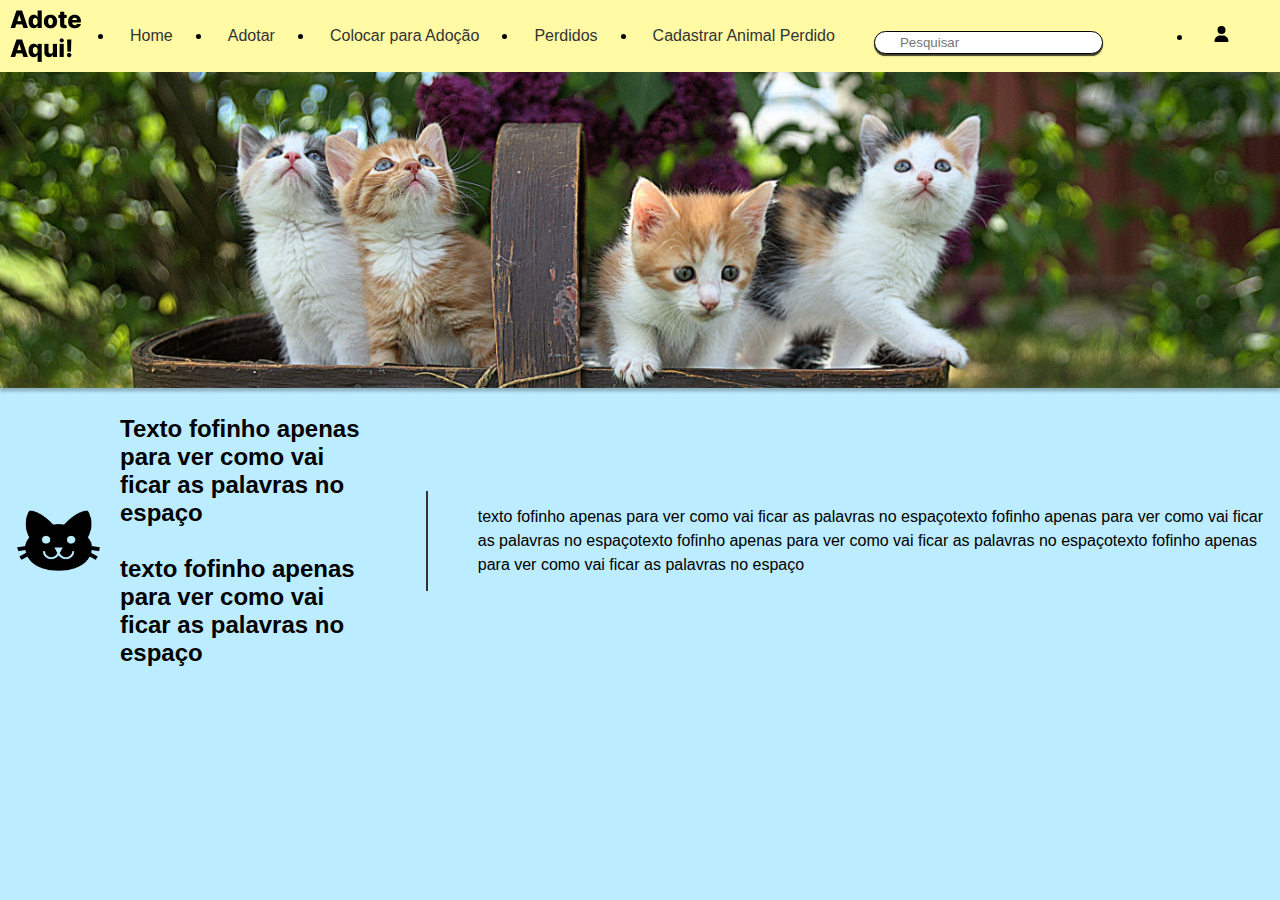
<file: index.html>
<!DOCTYPE html>
<html>
<head>
    <meta charset="UTF-8">
    <title>Save Pets</title>
    <link rel="stylesheet" type="text/css" href="styles.css">
</head>
<link rel="stylesheet" type="text/css" href="styles.css">
<link rel="icon" type="image/png" href="mdi_cat.png">
<body>
    <nav class="navbar">
        <ul>
            <li><a class="logo" href="#"><img class="logo" src="Adote Aqui!.png" alt="Logo"></a></li>
            <li><a href="index.html">Home</a></li>
            <li><a href="index.html">Adotar</a></li>
            <li><a href="cadastro_gato.html">Colocar para Adoção</a></li>
            <li><a href="perdido.html">Perdidos</a></li>
            <li><a href="add_perdido.html">Cadastrar Animal Perdido</a></li>
            <li class="search-bar">
                <input class="search-barra" type="text" placeholder="Pesquisar">
                <a class="icon-pesquisar-a" href=""><img class="icon-pesquisar" src="magnifying-glass-solid.svg" alt=""></a>
            </li>
            <li class="user-name" id="userMenu" style="display: none;">
                <!-- Verifica se o usuário está logado e exibe o nome ou o botão de deslogar -->
                <span id="nomeUsuario"></span>
                <ul class="mini-menu">
                    <li><a href="#" onclick="deslogar();">Deslogar</a></li>
                </ul>
            </li>
            <li class="login-icon">
                <a href="javascript:void(0);" onclick="verificarUsuarioLogado();">
                    <img class="perfil" src="user-solid.svg" alt="perfil">
                    <span id="nomeUsuarioDisplay"></span>
                </a>
            </li>
        </ul>
    </nav>
    <div class="banner">
        <img src="Rectangle 14.png">
        </div>
    <div class="featured-section">
        <div class="featured-item">
            <img src="mdi_cat.png" alt="Imagem pequena">
            <h2>Texto fofinho apenas para ver como vai ficar as palavras no espaço
                <br> <br>
                texto fofinho apenas para ver como vai ficar as palavras no espaço
            </h2>
        </div>
        <div class="separator"></div>
        <div class="featured-text">
            <p>texto fofinho apenas para ver como vai ficar as palavras no espaçotexto fofinho apenas para ver como vai ficar as palavras no espaçotexto fofinho apenas para ver como vai ficar as palavras no espaçotexto fofinho apenas para ver como vai ficar as palavras no espaço</p>
        </div>
    </div>
    <div class="image-section" id="gatinhosContainer">
        <!-- Aqui os gatinhos cadastrados serão inseridos dinamicamente -->
    </div>
    

    <script>
        const gatinhosContainer = document.getElementById("gatinhosContainer");
        const gatinhosCadastrados = JSON.parse(localStorage.getItem("gatinhosCadastrados")) || [];
    
        gatinhosCadastrados.forEach(gatinho => {
            const gatinhoItem = document.createElement("div");
            gatinhoItem.classList.add("image-item");
            gatinhoItem.innerHTML = `
                <a href="perfil_gatinho.html?id=${gatinho.id}">
                    <img src="data:image/png;base64,${gatinho.foto}" alt="Imagem do Gatinho">
                </a>
                <h3>Tipo: ${gatinho.tipoAnimal}<br><br>
                    Nome: ${gatinho.nome}<br>
                    <br>
                    Sexo: ${gatinho.sexo} <br><br>
                    Idade: ${gatinho.dtNascimento}<br><br>
                    Necessidade: ${gatinho.necessidade}<br><br>
                    Bairro: ${gatinho.endereco}<br><br>
                    Tutor: ${gatinho.usuario}
                </h3>
            `;
            gatinhosContainer.appendChild(gatinhoItem);
        });


        const searchInput = document.querySelector(".search-barra");
        
        searchInput.addEventListener("input", () => {
            const searchTerm = searchInput.value.toLowerCase();
            filtrarGatinhosPorTipo(searchTerm);
        });



        function filtrarGatinhosPorTipo(tipoAnimal) {
    const gatinhosFiltrados = gatinhosCadastrados.filter(gatinho => 
        gatinho.tipoAnimal && gatinho.tipoAnimal.toLowerCase().includes(tipoAnimal)
    );

    gatinhosContainer.innerHTML = ""; // Limpa o conteúdo atual

    gatinhosFiltrados.forEach(gatinho => {
        const gatinhoItem = document.createElement("div");
        gatinhoItem.classList.add("image-item");
        gatinhoItem.innerHTML = `
            <a href="perfil_gatinho.html?id=${gatinho.id}">
                <img src="data:image/png;base64,${gatinho.foto}" alt="Imagem do Gatinho">
            </a>
            <h3>Tipo: ${gatinho.tipoAnimal}<br>
                Nome: ${gatinho.nome}<br>
                <br>
                Sexo: ${gatinho.sexo} <br><br>
                Idade: ${gatinho.dtNascimento}<br><br>
                Necessidade: ${gatinho.necessidade}<br><br>
                Bairro: ${gatinho.endereco}<br><br>
                Tutor: ${gatinho.usuario}
            </h3>
        `;
        gatinhosContainer.appendChild(gatinhoItem);
    });
}

        
        
        
        
        
        
        
        
        
        const usuarioLogado = JSON.parse(localStorage.getItem("usuarioLogado"));

        function verificarUsuarioLogado() {
            if (usuarioLogado) {
                window.location.href = "perfil_usuario.html";
            } else {
                window.location.href = "login.html";
            }
        }


        
    

        // Atualiza o nome do usuário na barra de navegação
        if (usuarioLogado) {
            const nomeUsuarioDisplay = document.getElementById("nomeUsuarioDisplay");
            nomeUsuarioDisplay.textContent = `Olá, ${usuarioLogado.nome}!`;
        }
        
        function deslogar() {
            localStorage.removeItem("usuarioLogado");
            alert("Você foi deslogado com sucesso.");
            location.reload(); // Recarrega a página para atualizar o menu
        }
    </script>
    
    
    
</body>
</html>
</file>
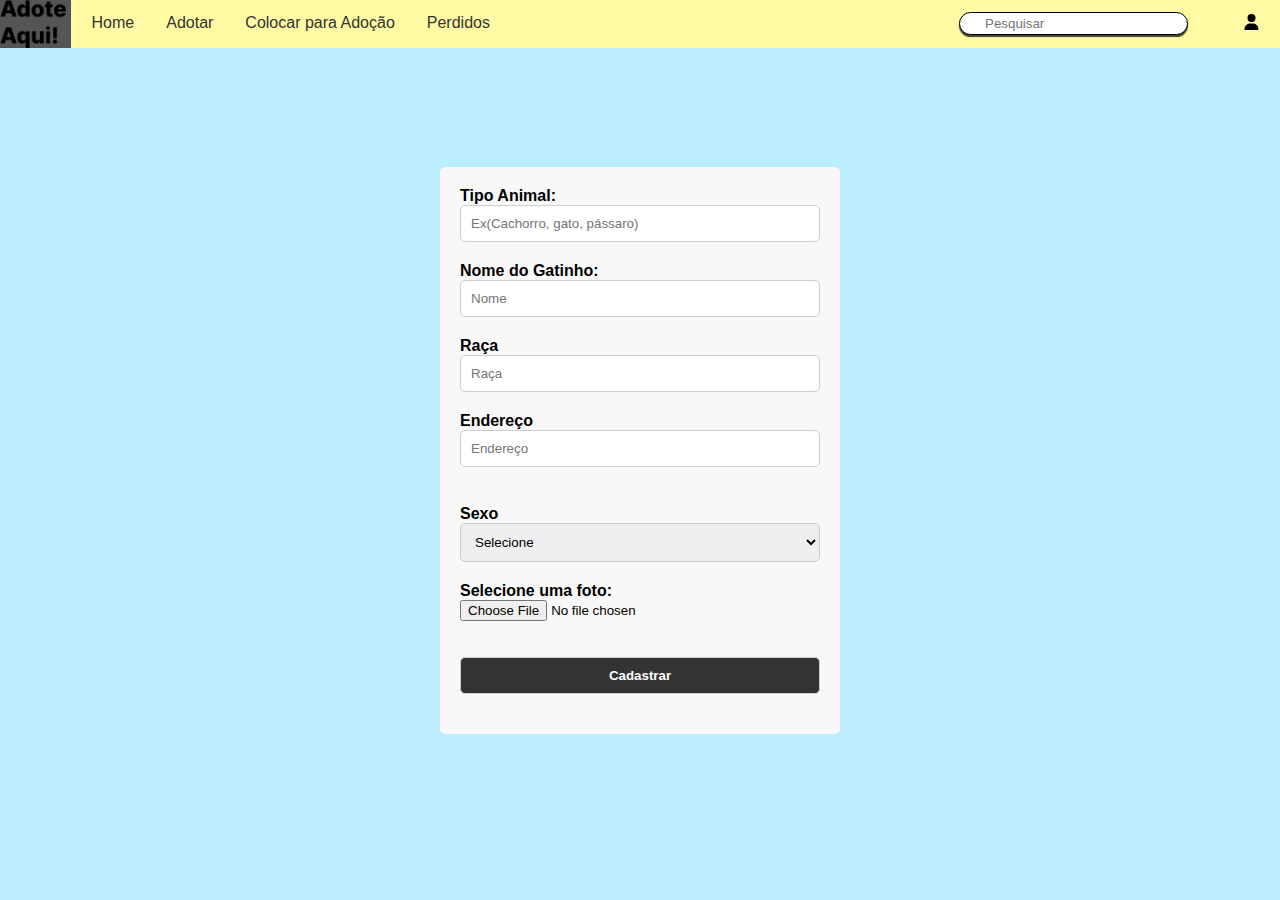
<file: add_perdido.html>
<!DOCTYPE html>
<html lang="en">
<head>
    <meta charset="UTF-8">
    <meta name="viewport" content="width=device-width, initial-scale=1.0">
    <title>Cadastro do Gatinho</title>
    <link rel="stylesheet" type="text/css" href="cg_style.css">
    <link rel="icon" type="image/png" href="mdi_cat.png">
</head>
<body>
    <nav class="navbar">
        <ul>
            <li><a class="logo" href="#"><img class="logo" src="Adote Aqui!.png" alt="Logo"></a></li>
            <li><a href="index.html">Home</a></li>
            <li><a href="index.html">Adotar</a></li>
            <li><a href="cadastro_gato.html">Colocar para Adoção</a></li>
            <li><a href="perdido.html">Perdidos</a></li>
            <li class="login-icon">
                <a href="login.html"><img class="perfil" src="user-solid.svg" alt="perfil"></a>
            </li>
            <li class="search-bar">
                <input class="search-barra" type="text" placeholder="Pesquisar">
                <a class="icon-pesquisar-a" href=""><img class="icon-pesquisar" src="magnifying-glass-solid.svg" alt=""></a>
            </li>
            <li class="user-name">
                <!-- Verifica se o usuário está logado e exibe o nome -->
                <span id="nomeUsuario"></span>
            </li>
        </ul>
    </nav>

    <div class="form-perdidos">
        <form onsubmit="concluirCadastroPerdidos(event)">

            <div>
                <label for="tipoanimal"><strong>Tipo Animal:</strong></label>
                <br>
                <input class="imput-form" type="text" name="tipoAnimal" id="tipoAnimal" placeholder="Ex(Cachorro, gato, pássaro)" required>
            </div>
            <div>
                <label for="nome"><strong>Nome do Gatinho:</strong></label>
                <br>
                <input class="imput-form" type="text" name="nome" id="nome" placeholder="Nome" required>
            </div>
            <div>
                <label for="raca"><strong>Raça</strong></label>
                <br>
                <input class="imput-form" type="text" name="raca" id="raca" placeholder="Raça" required>
            </div>
            <div>
                <label for="endereco"><strong>Endereço</strong></label>
                <br>
                <input class="imput-form" type="text" name="endereco" id="endereco" placeholder="Endereço" required>
            </div>
            <br>
            <div class="campo">
                <label for="sexo"><strong>Sexo</strong></label>
                <select class="imput-form" id="sexo">
                    <option selected disabled value=""> Selecione </option>
                    <option> Macho</option>
                    <option> Fêmea </option>
                </select>
            </div>

            <label for="img-gato"> <strong>Selecione uma foto:</strong></label>
            <div class="envia-foto">
                
                <input type="file" id="img-gato" name="img-gato" accept="image/*">
            </div><br><br>
            

            <button class="imput-form" class="botao" type="submit" onclick="concluirCadastroPerdidos(event)" ><strong>Cadastrar</strong></button>
    </form>
    </div>
    <script>
        function concluirCadastroPerdidos(event) {
            event.preventDefault();

            const fotoUsuario = usuarioLogado.fotoPerfil;

            // Obtém os valores do formulário
            const tipoAnimal = document.getElementById("tipoAnimal").value;
            const nome = document.getElementById("nome").value;
            const raca = document.getElementById("raca").value;
            const endereco = document.getElementById("endereco").value;
            const sexo = document.getElementById("sexo").value;
            
    
            // Obtém a imagem selecionada pelo usuário
            const fotoInput = document.getElementById("img-gato");
            const foto = fotoInput.files[0]; // A primeira imagem selecionada
    
            // Verifica se uma imagem foi selecionada
            if (!foto) {
                alert("Selecione uma foto para o gatinho.");
                return;
            }

            // Converte a imagem em uma string base64
            const reader = new FileReader();
            reader.onload = function () {
                const fotoBase64 = reader.result.split(",")[1];
    
                // Cria um objeto com as informações do gatinho
                const novoPerdido = {
                    id: Date.now(),
                    tipoAnimal,
                    nome,
                    raca,
                    endereco,
                    sexo,
                    foto: fotoBase64, // URL temporária da imagem
                    usuario: usuarioLogado.nome,
                    usuarioFoto: fotoUsuario
                };
    
                // Obtém a lista de gatinhos do Local Storage ou cria uma nova lista vazia
                const gatinhosPerdidos = JSON.parse(localStorage.getItem("gatinhosPerdidos")) || [];
    
                // Adiciona o novo gatinho à lista
                gatinhosPerdidos.push(novoPerdido);
    
                // Atualiza a lista de gatinhos no Local Storage
                localStorage.setItem("gatinhosPerdidos", JSON.stringify(gatinhosPerdidos));
    
                // Redireciona para a página principal
                window.location.href = "perdido.html";
            };

            reader.readAsDataURL(foto);
        
}
        // Verifica se o usuário está logado e atualiza o nome na barra de pesquisa
        const usuarioLogado = JSON.parse(localStorage.getItem("usuarioLogado"));
    
        if (usuarioLogado) {
            const nomeUsuarioElement = document.getElementById("nomeUsuario");
            nomeUsuarioElement.textContent = `Olá, ${usuarioLogado.nome}!`;
        }
        
    </script>
        
    
</body>
</html>
</file>
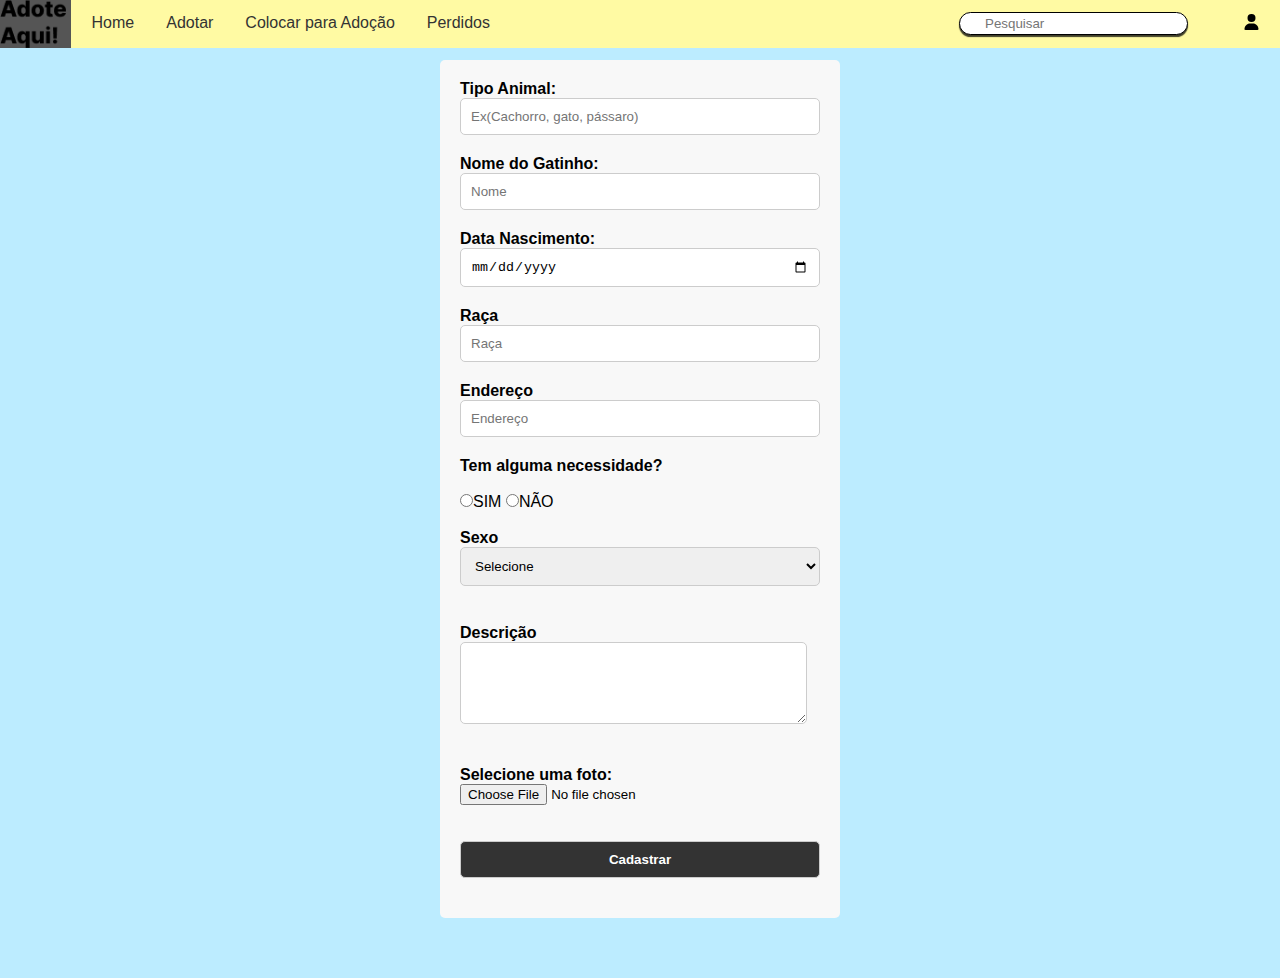
<file: cadastro_gato.html>
<!DOCTYPE html>
<html lang="en">
<head>
    <meta charset="UTF-8">
    <meta name="viewport" content="width=device-width, initial-scale=1.0">
    <title>Cadastro do Gatinho</title>
    <link rel="stylesheet" type="text/css" href="cg_style.css">
    <link rel="icon" type="image/png" href="mdi_cat.png">
</head>
<body>
    <nav class="navbar">
        <ul>
            <li><a class="logo" href="#"><img class="logo" src="Adote Aqui!.png" alt="Logo"></a></li>
            <li><a href="index.html">Home</a></li>
            <li><a href="index.html">Adotar</a></li>
            <li><a href="cadastro_gato.html">Colocar para Adoção</a></li>
            <li><a href="perdido.html">Perdidos</a></li>
            <li class="login-icon">
                <a href="login.html"><img class="perfil" src="user-solid.svg" alt="perfil"></a>
            </li>
            <li class="search-bar">
                <input class="search-barra" type="text" placeholder="Pesquisar">
                <a class="icon-pesquisar-a" href=""><img class="icon-pesquisar" src="magnifying-glass-solid.svg" alt=""></a>
            </li>
            <li class="user-name">
                <!-- Verifica se o usuário está logado e exibe o nome -->
                <span id="nomeUsuario"></span>
            </li>
        </ul>
    </nav>

    <div class="form-cadastro">
        <form onsubmit="concluirCadastro(event)">

            <div>
                <label for="tipoanimal"><strong>Tipo Animal:</strong></label>
                <br>
                <input class="imput-form" type="text" name="tipoAnimal" id="tipoAnimal" placeholder="Ex(Cachorro, gato, pássaro)" required>
            </div>
            <div>
                <label for="nome"><strong>Nome do Gatinho:</strong></label>
                <br>
                <input class="imput-form" type="text" name="nome" id="nome" placeholder="Nome" required>
            </div>
            <label for="dt-nascimento"><strong>Data Nascimento:</strong></label>
            <input class="imput-form"  type="date" id="birthday" name="dt-nascimento">
            <div>
                <label for="raca"><strong>Raça</strong></label>
                <br>
                <input class="imput-form" type="text" name="raca" id="raca" placeholder="Raça" required>
            </div>
            <div>
                <label for="endereco"><strong>Endereço</strong></label>
                <br>
                <input class="imput-form" type="text" name="endereco" id="endereco" placeholder="Endereço" required>
            </div>
            <div class="campo" >
                <label><strong>Tem alguma necessidade? </strong> </label>
                <br><br>
                <input type="radio" name="sim" value="sim">SIM
                <input type="radio" name="nao" value="nao">NÃO
            </div>
            <br>
            <div class="campo">
                <label for="sexo"><strong>Sexo</strong></label>
                <select class="imput-form" id="sexo">
                    <option selected disabled value=""> Selecione </option>
                    <option> Macho</option>
                    <option> Fêmea </option>
                </select>
            </div>

            <div class="campo">
                <br>
                <label><strong>Descrição</strong></label>
                <textarea class="imput-form" rows="4" style="width: 26em;" id="experiencia" nome="experiencia"></textarea>
            </div><br>

            <label for="img-gato"> <strong>Selecione uma foto:</strong></label>
            <div class="envia-foto">
                
                <input type="file" id="img-gato" name="img-gato" accept="image/*">
            </div><br><br>
            

            <button class="imput-form" class="botao" type="submit" onclick="concluirCadastro(event)" ><strong>Cadastrar</strong></button>
    </form>
    </div>
    <script>
        function concluirCadastro(event) {
            event.preventDefault();
            const fotoUsuario = usuarioLogado.fotoPerfil;

            // Obtém os valores do formulário
            const tipoAnimal = document.getElementById("tipoAnimal").value;
            const nome = document.getElementById("nome").value;
            const dtNascimento = document.getElementById("birthday").value;
            const raca = document.getElementById("raca").value;
            const endereco = document.getElementById("endereco").value;
            const necessidade = document.querySelector('input[name="sim"]:checked') ? 'Sim' : 'Não';
            const sexo = document.getElementById("sexo").value;
            const descricao = document.getElementById("experiencia").value;
    
            // Obtém a imagem selecionada pelo usuário
            const fotoInput = document.getElementById("img-gato");
            const foto = fotoInput.files[0]; // A primeira imagem selecionada
    
            // Verifica se uma imagem foi selecionada
            if (!foto) {
                alert("Selecione uma foto para o gatinho.");
                return;
            }

            // Converte a imagem em uma string base64
            const reader = new FileReader();
            reader.onload = function () {
                const fotoBase64 = reader.result.split(",")[1];
    
                // Cria um objeto com as informações do gatinho
                const novoGatinho = {
                    id: Date.now(),
                    tipoAnimal,
                    nome,
                    dtNascimento,
                    raca,
                    endereco,
                    necessidade,
                    sexo,
                    descricao,
                    foto: fotoBase64, // URL temporária da imagem
                    usuario: usuarioLogado.nome,
                    usuarioFoto: fotoUsuario
                };
    
                // Obtém a lista de gatinhos do Local Storage ou cria uma nova lista vazia
                const gatinhosCadastrados = JSON.parse(localStorage.getItem("gatinhosCadastrados")) || [];
    
                // Adiciona o novo gatinho à lista
                gatinhosCadastrados.push(novoGatinho);
    
                // Atualiza a lista de gatinhos no Local Storage
                localStorage.setItem("gatinhosCadastrados", JSON.stringify(gatinhosCadastrados));
    
                // Redireciona para a página principal
                window.location.href = "index.html?newGatinho=true";
            };

            reader.readAsDataURL(foto);
        
}
        // Verifica se o usuário está logado e atualiza o nome na barra de pesquisa
        const usuarioLogado = JSON.parse(localStorage.getItem("usuarioLogado"));
    
        if (usuarioLogado) {
            const nomeUsuarioElement = document.getElementById("nomeUsuario");
            nomeUsuarioElement.textContent = `Olá, ${usuarioLogado.nome}!`;
        }
        
    </script>
        
    
</body>
</html>
</file>
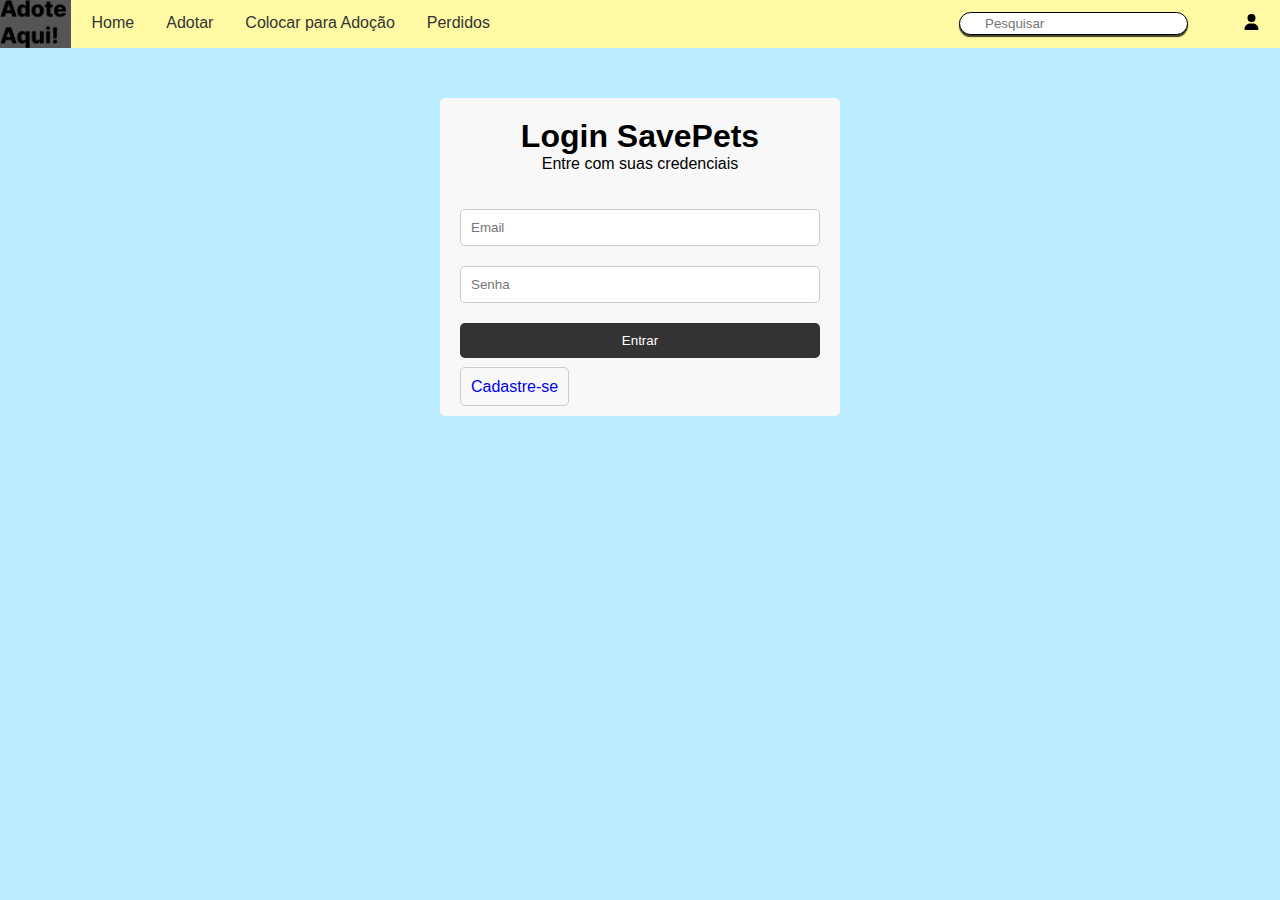
<file: login.html>
<!DOCTYPE html>
<html lang="en">
<head>
    <meta charset="UTF-8">
    <meta name="viewport" content="width=device-width, initial-scale=1.0">
    <title>SavePets - Login</title>
    <link rel="stylesheet" type="text/css" href="ch_style.css">
    <link rel="icon" type="image/png" href="mdi_cat.png">
</head>
<body>
    <nav class="navbar">
        <ul>
            <li><a class="logo" href="#"><img class="logo" src="Adote Aqui!.png" alt="Logo"></a></li>
            <li><a href="index.html">Home</a></li>
            <li><a href="index.html">Adotar</a></li>
            <li><a href="cadastro_gato.html">Colocar para Adoção</a></li>
            <li><a href="perdido.html">Perdidos</a></li>
            <li class="login-icon">
                <a href="cadastro.html"><img class="perfil" src="user-solid.svg" alt="perfil"></a>
            </li>
            <li class="search-bar">
                <input class="search-barra" type="text" placeholder="Pesquisar">
                <a class="icon-pesquisar-a" href=""><img class="icon-pesquisar" src="magnifying-glass-solid.svg" alt=""></a>
            </li>
        </ul>
    </nav>
    <div class="form-cadastro">
        <form id="loginForm">
            <div  class="titulo-sub">
                <h1 id="titulo">Login SavePets</h1>
                <p id="subtitulo">Entre com suas credenciais</p>
                <br>
            </div>
            <br>
            <input class="imput-form" type="email" id="email" name="email" placeholder="Email" required>
            <br>
            <input class="imput-form" type="password" id="senha" name="senha" placeholder="Senha" required>
            <br>
            <input class="imput-form" type="submit" value="Entrar">
            <br>
            <a class="imput-form imput-submit" href="cadastro.html">Cadastre-se</a>
        </form> 
    </div>

    <script>
        const loginForm = document.getElementById("loginForm");

        loginForm.addEventListener("submit", function (event) {
            event.preventDefault();

            const email = document.getElementById("email").value;
            const senha = document.getElementById("senha").value;

            const usuarios = JSON.parse(localStorage.getItem("usuarios")) || [];

            const usuarioEncontrado = usuarios.find(
                (usuario) => usuario.email === email && usuario.senha === senha
            );

            if (usuarioEncontrado) {
                alert("Login bem-sucedido!");

                // Armazena o usuário logado no localStorage
                localStorage.setItem("usuarioLogado", JSON.stringify(usuarioEncontrado));

                // Redireciona para a página após o login bem-sucedido
                window.location.href = "index.html"; // Substitua pelo nome da página de destino
            } else {
                alert("Credenciais inválidas. Por favor, verifique suas informações ou cadastre-se.");
            }
        });
    </script>
</body>
</html>
</file>
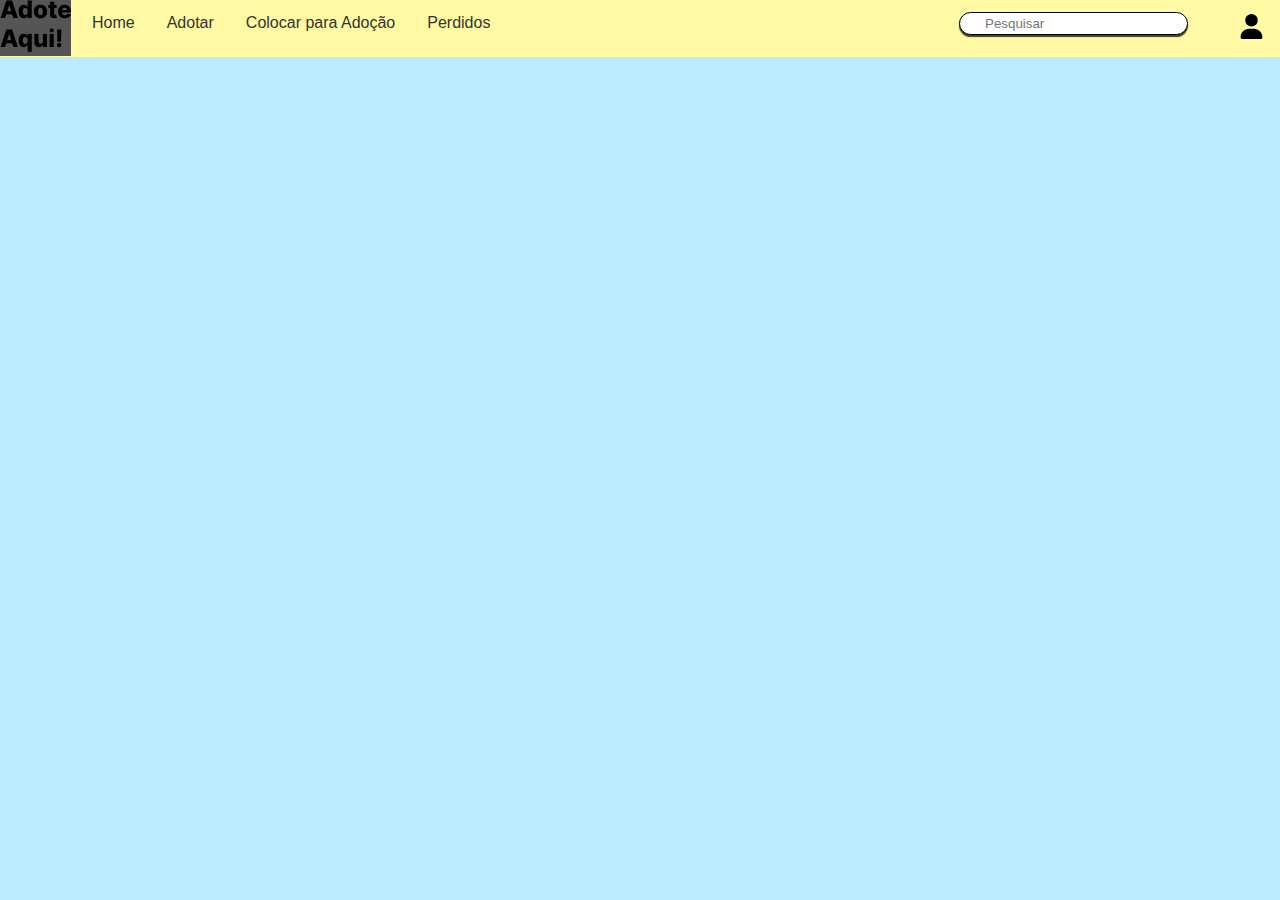
<file: perdido.html>
<!DOCTYPE html>
<html lang="pt-br">
<head>
    <meta charset="UTF-8">
    <meta name="viewport" content="width=device-width, initial-scale=1.0">
    <title>Perdidos</title>
    <link rel="icon" type="image/png" href="mdi_cat.png">
    <link rel="stylesheet" href="perdido.css">
</head>
<body>
    <div class="navbar">
        <ul>
            <li><a class="logo" href="#"><img src="Adote Aqui!.png" alt="Logo"></a></li>
            <li><a href="index.html">Home</a></li>
            <li><a href="index.html">Adotar</a></li>
            <li><a href="cadastro_gato.html">Colocar para Adoção</a></li>
            <li><a href="perdido.html">Perdidos</a></li>
            <li class="login-icon">
                <a href="login.html"><img class="perfil" src="user-solid.svg" alt="perfil"></a>
            </li>
            <li class="search-bar">
                <input class="search-barra" type="text" placeholder="Pesquisar">
                <a class="icon-pesquisar-a" href=""><img class="icon-pesquisar" src="magnifying-glass-solid.svg" alt=""></a>
            </li>
        </ul>
    </div>
    <div class="posts" id="postsContainer">
        <!-- Os posts de gatos perdidos serão exibidos aqui -->
    </div>
    <div class="perdido-card" data-id="${gatinho.id}">
        <!-- ... (conteúdo do card) ... -->
    </div>

    <script>
        // Função para exibir os posts de gatos perdidos
        function exibirGatosPerdidos() {
    const postsContainer = document.getElementById("postsContainer");
    const gatinhosPerdidos = JSON.parse(localStorage.getItem("gatinhosPerdidos")) || [];

    // Limpa o conteúdo atual
    postsContainer.innerHTML = "";

    // Itera sobre os gatinhos perdidos e cria os posts
    gatinhosPerdidos.forEach(gatinho => {
    const post = document.createElement("div");
    post.classList.add("post");

    post.innerHTML = `
        <a>${gatinho.nome}</a>
        <img class="cat" src="data:image/png;base64,${gatinho.foto}" alt="Foto do Gatinho">
        <h5 class="situacao perdido">Perdido</h5>
        <input class="chat" type="text" name="chat" id="" placeholder="Informações">
        <button class="find" style="background-color: red;">Encontrei</button>
    `;

    postsContainer.appendChild(post);
});
}
    
        // Chama a função para exibir os posts de gatos perdidos
        exibirGatosPerdidos();
    </script>

    
</body>
</html>
</file>
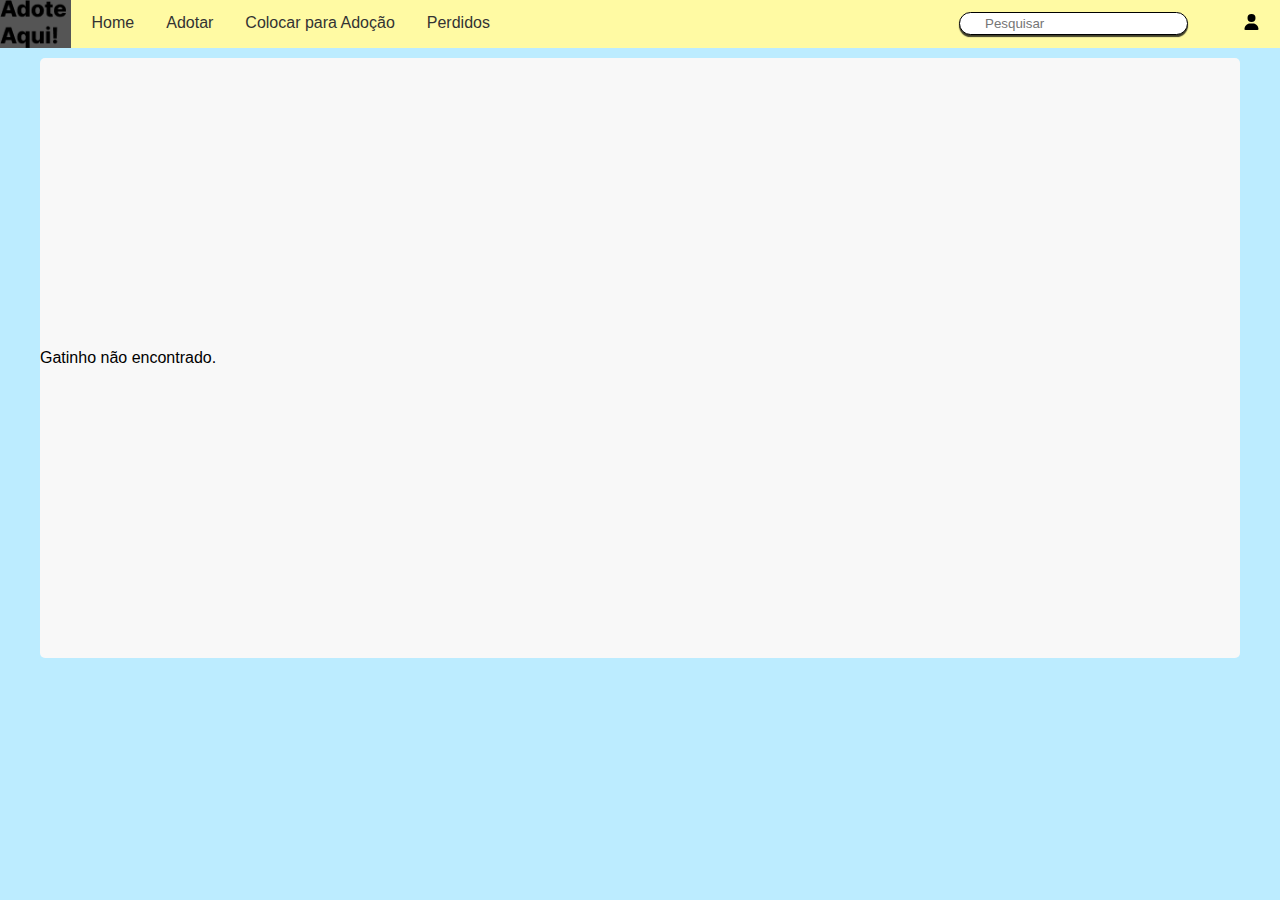
<file: perfil_gatinho.html>
<!DOCTYPE html>
<html lang="en">
<head>
    <meta charset="UTF-8">
    <meta name="viewport" content="width=device-width, initial-scale=1.0">
    <title>Perfil Gatinho</title>
    <link rel="stylesheet" href="p_style.css">
    <link rel="icon" type="image/png" href="mdi_cat.png">
</head>
<body>
    <nav class="navbar">       
        <ul>
            <li><a class="logo" href="#"><img class="logo" src="Adote Aqui!.png" alt="Logo"></a></li>
            <li><a href="index.html">Home</a></li>
            <li><a href="index.html">Adotar</a></li>
            <li><a href="cadastro_gato.html">Colocar para Adoção</a></li>
            <li><a href="perdido.html">Perdidos</a></li>
            <li class="login-icon">
                <a href="cadastro.html"><img class="perfil" src="user-solid.svg" alt="perfil"></a>
            </li>
            <li class="search-bar">
                <input class="search-barra" type="text" placeholder="Pesquisar">
                <a class="icon-pesquisar-a" href=""><img class="icon-pesquisar" src="magnifying-glass-solid.svg" alt=""></a>
            </li>
        </ul>
    </nav>
    <div class="perfil-pai">
        <div class="perfil-gato">
            <!-- Aqui os detalhes do gatinho serão exibidos dinamicamente -->
        </div>
    </div>

    <script>
        // Certifique-se de que os gatinhosCadastrados estejam disponíveis nesta página
        const gatinhosCadastrados = JSON.parse(localStorage.getItem("gatinhosCadastrados")) || [];
    
        const urlParams = new URLSearchParams(window.location.search);
        const gatinhoId = urlParams.get("id");
        const gatinho = gatinhosCadastrados.find(g => g.id == gatinhoId);
    
        if (gatinho) {
            const perfilGatinho = document.querySelector(".perfil-gato");
            perfilGatinho.innerHTML = `
                <div class="foto-perfil">
                    <img class="foto" src="data:image/png;base64,${gatinho.foto}" alt="Foto do gato">
                </div>
                <div class="info-perfil">
                    <h1><strong>${gatinho.nome}</strong></h1>
                    <br>
                    <p><strong>Idade:</strong> ${gatinho.dtNascimento}</p>
                    <br>
                    <p><strong>Raça:</strong> ${gatinho.raca}</p>
                    <br>
                    <p><strong>Possui necessidades especiais:</strong> ${gatinho.necessidade}</p>
                    <br>
                    <p><strong>Endereço:</strong> ${gatinho.endereco}</p>
                    <br>
                    <p><strong>Sobre:</strong> ${gatinho.descricao}</p>
                    <br> <br>
                    <div class="buttons">
                        <button class="adopt-button"><strong><a href="">Adotar</a></strong></button>
                    </div>
                </div>
            `;
        } else {
            const perfilGatinho = document.querySelector(".perfil-gato");
            perfilGatinho.innerHTML = `<p>Gatinho não encontrado.</p>`;
        }
    </script>
</file>
<file: styles.css>
*{
    margin: 0;
    padding: 0;
    box-sizing: border-box;
    text-decoration: none;
}

body {
    background: #BCECFF;
    font-family: Arial, Helvetica, sans-serif;
}

.navbar {
    background: #FFFAA3;
    align-items: center;
    align-content: center;
}

.navbar ul {
    display: flex;
    justify-content: space-between;
    align-items: center;
    padding: 10px;
}

.navbar li {
    float: left;
}

.navbar li a {
    display: block;
    color: #333;
    text-align: center;
    padding: 14px 16px;
    text-decoration: none;
}

.navbar li a:hover {
    background: #555;
    color: white;
}

.navbar .logo {
    float: left;
    margin-right: 5px;
    padding: 0px 0px;
}

.navbar .search-bar {
    display: flex;
    align-items: center;
}

.navbar .login-icon {
    float: right;
    margin-right: 20px;
}

.perfil{
    width: 25px;
    height: 16px;
}

.perfil:hover {
    color: white;
    background: #555;
}

.search-barra {
    margin-top: 12px;
    margin-right: 35px;
    padding: 3px 25px;
    border: 1px solid black;
    border-radius: 20px;
    box-shadow: 0px 2px 1px 0px rgba(0, 0, 0, 0.75);
}

.icon-pesquisar {
    height: 20px;
    width: 20px;
    display: none;
}

.search-bar {
    height: 32px;
}
@media (max-width: 780px) {
    .navbar {
        flex-direction: column;
        align-items: center;
        position: absolute;
        margin: 0;
        padding: 20px;
        width: 35%;
        height: 100%;
        transform: translateX(-95%);
    }

    .navbar:hover {
        transform: translateX(0%);
    }

    .search-barra {
        display: none;
    }

    .icon-pesquisar {
        display: block;
    }

}

.banner {
    width: 100%;
    height: auto;
    overflow: hidden;
}

.banner img {
    width: 100%;
    height: auto;
    display: block;
}
.featured-section {
    display: flex;
    align-items: center;
    margin: 20px 0;

}

.featured-item {
    display: flex;
    align-items: center;
}

.featured-item img {
    width: 100px; /* Ajuste o valor conforme necessário */
    height: auto;
    margin-right: 20px; /* Ajuste o valor conforme necessário */
}

.featured-item h2 {
    font-weight: bold;
    color: black;
    margin: 0;
}

.featured-text {
    flex-grow: 1;
    text-align: left;
}

.featured-text p {
    font-size: 16px;
    line-height: 1.5;
    margin-top: 0;
}
.separator {
    width: 4px;
    height: 100px;
    background-color: #333;
    margin: 20px 50px;}

.image-section {
        display: flex;
        flex-wrap: wrap;
        justify-content: center;
        margin-top: 50px;
    }
    
.image-item {
        display: flex;
        align-items: center;
        margin: 0x 10px;
        width: calc(50% - 20px); /* Divide em duas colunas com margens entre os itens */
        margin-bottom: 100px;
        background-color: #fff; /* Adiciona um fundo branco */
        padding: 10px;
        border-right: 30px solid #BCECFF; /* Borda à direita com a mesma cor de fundo */
        box-shadow: 0 2px 4px rgba(0, 0, 0, 0.4);
}

.image-item:last-child {
    border-right: none; /* Remove a borda à direita para o último item */
}
    
.image-item img {
        width: 357px; /* Ajuste o valor conforme necessário */
        height: 258px;
        margin-right: 10px; /* Ajuste o valor conforme necessário */
    }
    
.image-item h3 {
        font-weight: bold;
        color: black;
        margin: 0;
        flex-grow: 1;
        text-align: left;
    }
    
@media (max-width: 1000px) {
    .image-section {
        flex-direction: column; /* Altera a direção do flexbox para coluna */
    }

    .image-item {
        width: 100%; /* Define a largura para ocupar a largura total */
        margin-bottom: 10px; /* Reduz a margem inferior */
    }

    .image-item img {
        width: 90%; /* Define a largura para ocupar a largura total */
        margin-right: 0; /* Remove a margem direita */
    }
}
</file>
<file: cg_style.css>
*{
    margin: 0;
    padding: 0;
    box-sizing: border-box;
    text-decoration: none;
}

body {
    background: #BCECFF;
    font-family: Arial, Helvetica, sans-serif;
}

.navbar {
    background: #FFFAA3;
    align-items: center;
    align-content: center;
    top: 0;
    width: 100%;
    position: fixed;
}

.navbar ul {
    list-style-type: none;
    margin: 0;
    padding: 0;
    overflow: hidden;
}

.navbar li {
    float: left;
}

.navbar li a {
    display: block;
    color: #333;
    text-align: center;
    padding: 14px 16px;
    text-decoration: none;
}

.navbar li a:hover {
    background: #555;
    color: white;
}

.navbar .logo {
    float: left;
    margin-right: 5px;
    padding: 0px 0px;
}

.navbar .search-bar {
    float: right;
    margin-left: 20px;
}

.navbar .login-icon {
    float: right;
}

.perfil{
    width: 25px;
    height: 16px;
}

.perfil:hover {
    color: white;
    background: #555;
}

.search-barra {
    margin-top: 12px;
    margin-right: 35px;
    padding: 3px 25px;
    border: 1px solid black;
    border-radius: 20px;
    box-shadow: 0px 2px 1px 0px rgba(0, 0, 0, 0.75);
}

.search-bar {
    height: 32px;
}

.icon-pesquisar {
    height: 20px;
    width: 20px;
    display: none;
}

.form-cadastro {
    display: flex;
    justify-content: center;
    margin: 60px;
}

form {
    width: 400px;
    padding: 20px;
    background-color: #f8f8f8;
    border-radius: 5px;
}

.imput-form {
    width: 100%;
    padding: 10px;
    margin-bottom: 20px;
    border-radius: 5px;
    border: 1px solid #ccc;
}

button, input[type="submit"] {
    background-color: #333;
    color: #fff;
    border: none;
    padding: 10px 20px;
    border-radius: 5px;
    cursor: pointer;
}

input[type="submit"]:hover {
    background-color: #555;
}

.titulo-sub {
    display: flex;
    flex-direction: column;
    justify-content: center;
    align-items: center;
    align-content: center;
}

.envia-foto {
    display: flex;
    align-items: center;
}

@media (max-width: 780px) {
    .navbar {
        flex-direction: column;
        align-items: center;
        position: absolute;
        margin: 0;
        padding: 20px;
        width: 35%;
        height: 100%;
        transform: translateX(-95%);
    }

    .navbar:hover {
        transform: translateX(0%);
    }

    .search-barra {
        display: none;
    }

    .icon-pesquisar {
        display: block;
    }

}
.logo {
    height: 48px;
}

.form-perdidos {
    display: flex;
    flex-direction: column;
    align-items: center;
    justify-content: center;
    min-height: 100vh;
}
</file>
<file: ch_style.css>
*{
    margin: 0;
    padding: 0;
    box-sizing: border-box;
    text-decoration: none;
}

body {
    background: #BCECFF;
    font-family: Arial, Helvetica, sans-serif;
}

.navbar {
    background: #FFFAA3;
    align-items: center;
    align-content: center;
}

.navbar ul {
    list-style-type: none;
    margin: 0;
    padding: 0;
    overflow: hidden;
}

.navbar li {
    float: left;
}

.navbar li a {
    display: block;
    color: #333;
    text-align: center;
    padding: 14px 16px;
    text-decoration: none;
}

.navbar li a:hover {
    background: #555;
    color: white;
}

.navbar .logo {
    float: left;
    margin-right: 5px;
    padding: 0px 0px;
}

.navbar .search-bar {
    float: right;
    margin-left: 20px;
}

.navbar .login-icon {
    float: right;
}

.perfil{
    width: 25px;
    height: 16px;
}

.perfil:hover {
    color: white;
    background: #555;
}

.search-barra {
    margin-top: 12px;
    margin-right: 35px;
    padding: 3px 25px;
    border: 1px solid black;
    border-radius: 20px;
    box-shadow: 0px 2px 1px 0px rgba(0, 0, 0, 0.75);
}

.icon-pesquisar {
    height: 20px;
    width: 20px;
    display: none;
}

.search-bar {
    height: 32px;
}

.form-cadastro {
    display: flex;
    justify-content: center;
    margin: 50px;
}


form {
    width: 400px;
    padding: 20px;
    background-color: #f8f8f8;
    border-radius: 5px;
}

.imput-form {
    width: 100%;
    padding: 10px;
    margin-bottom: 20px;
    border-radius: 5px;
    border: 1px solid #ccc;
}

input[type="submit"] {
    background-color: #333;
    color: #fff;
    border: none;
    padding: 10px 20px;
    border-radius: 5px;
    cursor: pointer;
}

input[type="submit"]:hover {
    background-color: #555;
}
.titulo-sub {
    display: flex;
    flex-direction: column;
    justify-content: center;
    align-items: center;
    align-content: center;
}

@media (max-width: 780px) {
    .navbar {
        flex-direction: column;
        align-items: center;
        position: absolute;
        margin: 0;
        padding: 20px;
        width: 35%;
        height: 100%;
        transform: translateX(-95%);
    }

    .navbar:hover {
        transform: translateX(0%);
    }

    .search-barra {
        display: none;
    }

    .icon-pesquisar {
        display: block;
    }

}
.logo {
    height: 48px;
}
</file>
<file: perdido.css>
*{
    margin: 0;
    padding: 0;
    box-sizing: border-box;
    text-decoration: none;
}

body {
    background: #BCECFF;
    font-family: Arial, Helvetica, sans-serif;
}

.navbar {
    background: #FFFAA3;
    align-items: center;
    align-content: center;
}

.navbar ul {
    list-style-type: none;
    margin: 0;
    padding: 0;
    overflow: hidden;
}

.navbar li {
    float: left;
}

.navbar li a {
    display: block;
    color: #333;
    text-align: center;
    padding: 14px 16px;
    text-decoration: none;
}

.navbar li a:hover {
    background: #555;
    color: white;
}

.navbar .logo {
    float: left;
    margin-right: 5px;
    padding: 0px 0px;
}

.navbar .search-bar {
    float: right;
    margin-left: 20px;
}

.navbar .login-icon {
    float: right;
}

.perfil{
    width: 25px;
    height: 25px;
}

.perfil:hover {
    color: white;
    background: #555;
}

.search-barra {
    margin-top: 12px;
    margin-right: 35px;
    padding: 3px 25px;
    border: 1px solid black;
    border-radius: 20px;
    box-shadow: 0px 2px 1px 0px rgba(0, 0, 0, 0.75);
}

.icon-pesquisar {
    height: 20px;
    width: 20px;
    display: none;
}

.search-bar {
    height: 32px;
}
@media (max-width: 780px) {
    .navbar {
        flex-direction: column;
        align-items: center;
        position: absolute;
        margin: 0;
        padding: 20px;
        width: 35%;
        height: 100%;
        transform: translateX(-95%);
    }

    .navbar:hover {
        transform: translateX(0%);
    }

    .search-barra {
        display: none;
    }

    .icon-pesquisar {
        display: block;
    }

}

.posts{
    display: flex;
    flex-direction: row;
    flex-wrap: wrap;
    align-items: center;
    justify-content: space-between;
    row-gap: 20px;
    padding: 50px;
}

.post{
    width: 400px;
    background: white;
    display: grid;
    grid-template-columns: 30px 200px;
    grid-template-rows: auto auto auto;
    grid-gap: 10px;
    padding: 20px;
    justify-content: center;
    align-items: center;
    box-shadow: 0 2px 4px rgba(0, 0, 0, 0.4);
}

.post a{
    cursor: pointer;
}

.cat{
    width: 100%;
    grid-row-start: 2;
    grid-column-start: 1;
    grid-column-end: 4;
}

.situacao{
    background-color: greenyellow;
    border-radius: 20px;
    padding: 5px 10px;
    text-align: center;
}

.chat{
    background-color: rgb(168, 168, 168);
    grid-column-start: 1;
    grid-column-end: 3;
    border-radius: 20px;
    text-align: center;
    height: 25px;
    border: 0;
}

.find{
    background-color: aquamarine;
    border-radius: 20px;
    border: 0   ;
    padding: 5px 10px;
}

.find:hover{
    cursor: pointer;
}
.perdido {
    background-color: red;
    border-radius: 20px;
    padding: 5px 65px;
    text-align: left;
    margin-left: 200px; /* Ajuste o valor da margem conforme necessário */
}
</file>
<file: p_style.css>
*{
    margin: 0;
    padding: 0;
    box-sizing: border-box;
    text-decoration: none;
}

body {
    background: #BCECFF;
    font-family: Arial, Helvetica, sans-serif;
}

.navbar {
    background: #FFFAA3;
    align-items: center;
    align-content: center;
    height: 16x;
}

.navbar ul {
    list-style-type: none;
    margin: 0;
    padding: 0;
    overflow: hidden;
    height: 16x;
}

.navbar li {
    float: left;
}

.navbar li a {
    display: block;
    color: #333;
    text-align: center;
    padding: 14px 16px;
    text-decoration: none;
}

.navbar li a:hover {
    background: #555;
    color: white;
}

.navbar .logo {
    float: left;
    margin-right: 5px;
    padding: 0px 0px;
}

.navbar .search-bar {
    float: right;
    margin-left: 20px;
}

.navbar .login-icon {
    float: right;
}

.perfil{
    width: 25px;
    height: 16px;
}

.perfil:hover {
    color: white;
    background: #555;
}

.search-barra {
    margin-top: 12px;
    margin-right: 35px;
    padding: 3px 25px;
    border: 1px solid black;
    border-radius: 20px;
    box-shadow: 0px 2px 1px 0px rgba(0, 0, 0, 0.75);
}

.search-bar {
    height: 32px;
}

.icon-pesquisar {
    height: 20px;
    width: 20px;
    display: none;
}

.perfil-pai {
    display: flex;
    justify-content: center;
    margin: 10px;
}

.perfil-gato {
    display: flex;
    background-color: #f8f8f8;
    align-items: center;
    justify-content: left;
    border-radius: 5px;
    height: 600px;
    width: 1200px;
    box-shadow: #333;
}

.info-perfil {
    display: flex;
    flex-direction: column;
    justify-content: center;
    margin: 60px;
    height: 374;
    width: 336;
    padding: 10px;
}


.foto {
    width: 550px;
    margin-left: 10px;
}

p {
    width: 414px;
}

.buttons {
    display: flex;
    justify-content: space-around;
}

.contact-button {
background-color: #A7E8D6;
color: black;
padding: 10px 20px;
border: none;
border-radius: 5px;
margin-top: 10px;
}

.adopt-button {
background-color: #7EFF69;
color: black;
padding: 10px 20px;
border: none;
border-radius: 5px;
margin-top: 10px;
}

.contact-button:hover{
    background-color: #A1D0D0;

}

.adopt-button:hover{
    background-color: #54E86E;
}

button:hover {
    cursor: pointer;
}
  


@media (max-width: 780px) {
    .navbar {
        flex-direction: column;
        align-items: center;
        position: absolute;
        margin: 0;
        padding: 20px;
        width: 35%;
        height: 100%;
        transform: translateX(-95%);
    }

    .navbar:hover {
        transform: translateX(0%);
    }

    .search-barra {
        display: none;
    }

    .icon-pesquisar {
        display: block;
    }

    .perfil-gato {
        display: flex;
        flex-direction: column;
        height: 850px;
        width: 430px;
    }

    .foto {
        margin-top: 20px;
        height: 350px;
        width: 350px;
    }

    .info-perfil {
        height: 400px;
        width: 400px;
    }
    p{
        width: 350px;
    }
}
.logo {
    height: 48px;
}
</file>
